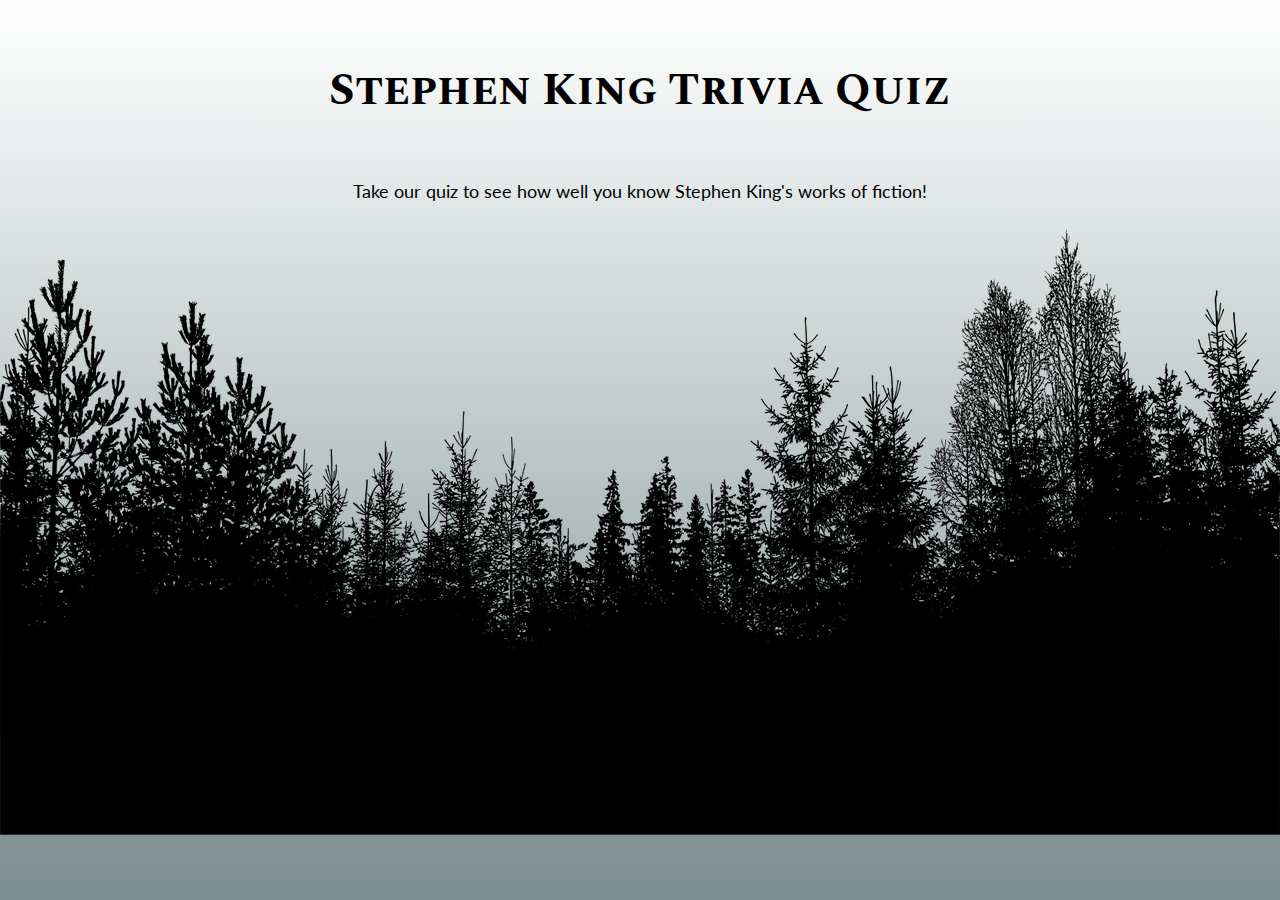
<file: QuizProj/index.html>
<!DOCTYPE html>
<html>
<head>
     <link rel="preconnect" href="https://fonts.googleapis.com" />
     <link rel="preconnect" href="https://fonts.gstatic.com" crossorigin />
     <link
         href="https://fonts.googleapis.com/css2?family=Lato&family=Spectral+SC&display=swap"
         rel="stylesheet" />
     <link href="style.css" rel="stylesheet" type="text/css" /> 
     <title>Stephen King Quiz</title>
</head>
<body>
     <h1>Stephen King Trivia Quiz</h1>
        <p>Take our quiz to see how well you know Stephen King's works of fiction!</p>

  <script src="script.js"></script>
  <img src="trees.png">
  <footer> </footer>
  
</body>
</html>
</file>
<file: QuizProj/style.css>
* {
    margin: 0;
    padding: 0;
    box-sizing: border-box;
}

html {
  height: 100%;
  width: 100%;
}
body {
   background-image: url(trees.png);
   overflow: hidden;
   width: 100%;
   background: linear-gradient(#fff, #7A8F8F )
}
h1 {
    font-family: "Spectral SC", serif;
    font-size: 45px;
    text-align: center;
    margin: 30px;
    padding: 2%
    
}

p {
  font-family: 'Lato', sans-serif;
  font-size: 18px;
  text-align: center;
  padding-bottom: 10px;
    
}
img {
  width: 100%;
  height: auto;
}
</file>
